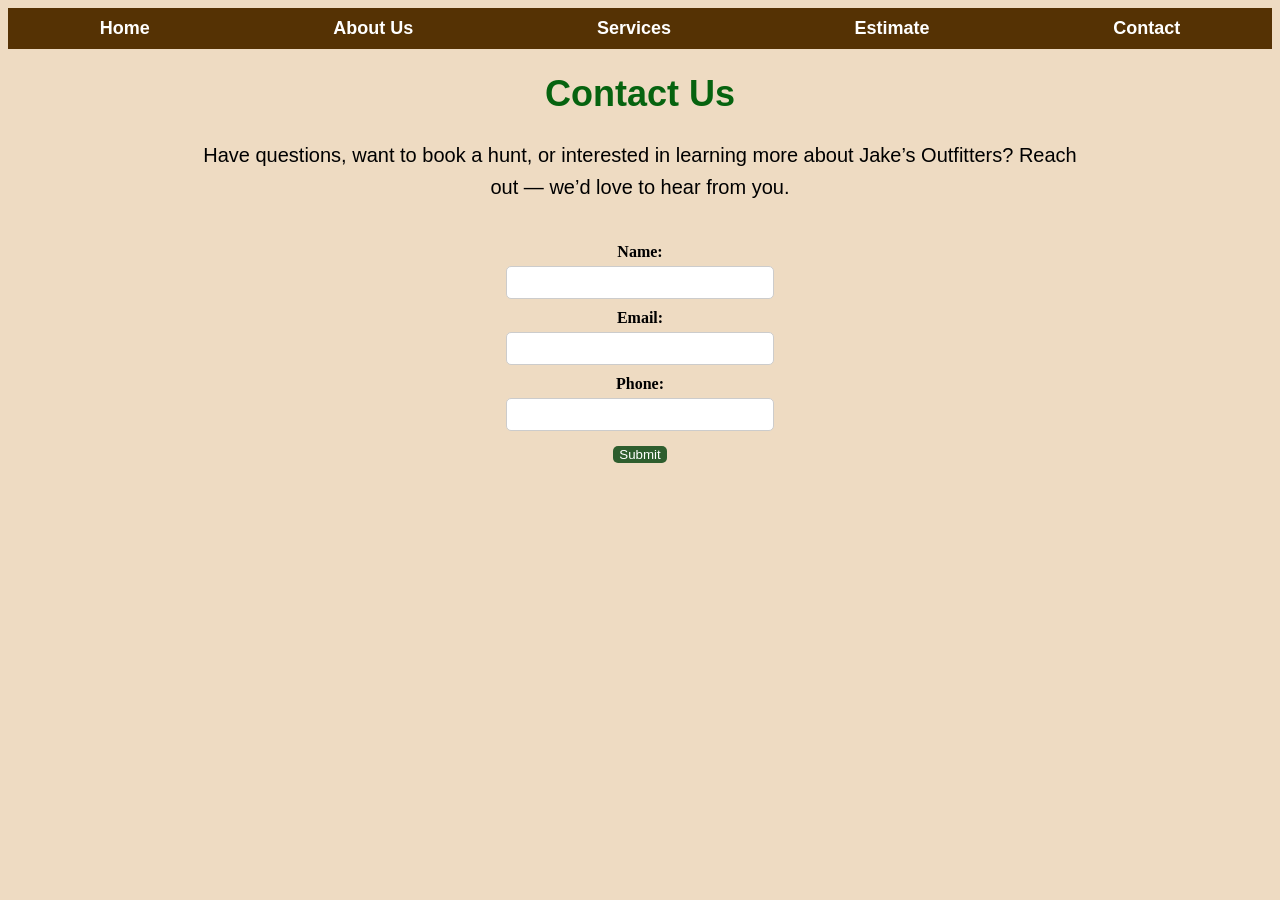
<file: contact.html>
<!DOCTYPE html>
<html lang="en">
<head>
    <meta charset="UTF-8">
    <meta name="viewport" content="width=device-width, initial-scale=1.0">
    <title>Jake's Outfitters</title>
    <link rel="stylesheet" href="style.css">
    <script src="main.js"></script>
</head>


<body>
    <nav>
        <ul>
            <li><a href="index.html">Home</a></li>
            <li><a href="about.html">About Us</a></li>
            <li><a href="services.html">Services</a></li>
            <li><a href="estimate.html">Estimate</a></li>
            <li><a href="contact.html">Contact</a></li>
        </ul>
    </nav>
<div id="home">
<h1>Contact Us</h1>
</div>

<p class="contact-intro">
    Have questions, want to book a hunt, or interested in learning more about Jake’s Outfitters?
    Reach out — we’d love to hear from you.
</p>

<form id="contactForm">
    <label>Name:</label>
    <input type="text" id="name" required>

    <label>Email:</label>
    <input type="text" id="email" required>

    <label>Phone:</label>
    <input type="text" id="phone">

    <button type="submit">Submit</button>
</form>
</body>
</html>
</file>
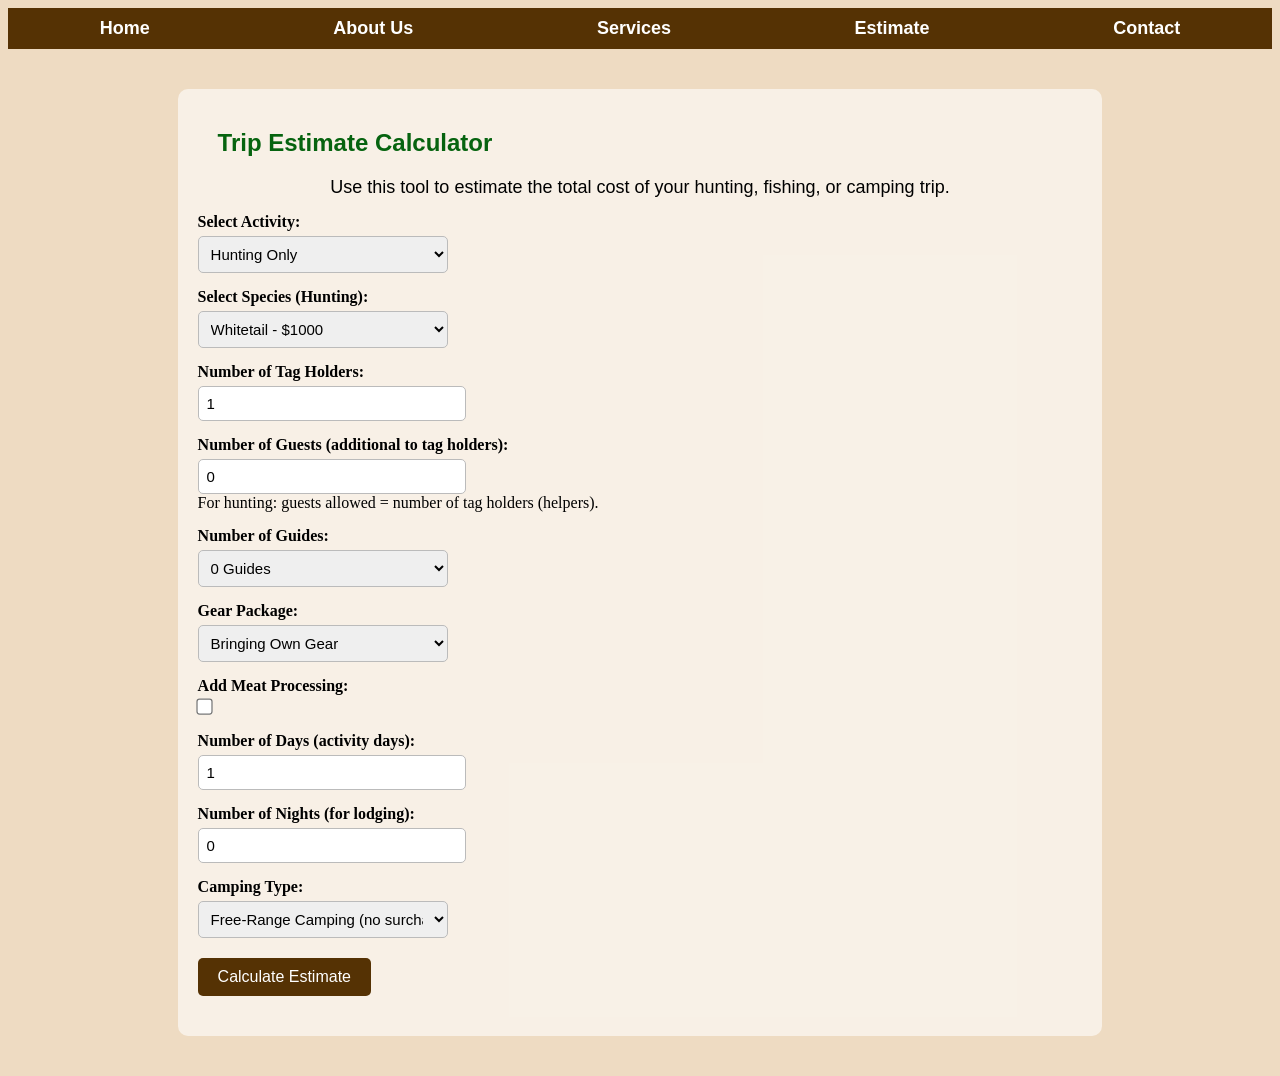
<file: estimate.html>
<!DOCTYPE html>
<html lang="en">
<head>
    <meta charset="UTF-8">
    <meta name="viewport" content="width=device-width, initial-scale=1.0">
    <title>Estimate Calculator - Jake's Outfitters</title>
    <link rel="stylesheet" href="style.css">
    <script src="main.js"></script>
</head>

<body>

    <!--Nav Bar-->
    <nav>
        <ul>
            <li><a href="index.html">Home</a></li>
            <li><a href="about.html">About Us</a></li>
            <li><a href="services.html">Services</a></li>
            <li><a href="estimate.html">Estimate</a></li>
            <li><a href="contact.html">Contact</a></li>
        </ul>
    </nav>

    <!-- Calculator Section -->
<section id="estimate">
  <h2>Trip Estimate Calculator</h2>
  <p class="services-intro">
    Use this tool to estimate the total cost of your hunting, fishing, or camping trip.
  </p>

  <!-- Activity selection -->
  <label for="activity"><strong>Select Activity:</strong></label>
  <select id="activity">
    <option value="hunt">Hunting Only</option>
    <option value="fish">Fishing Only</option>
    <option value="both">Hunting + Fishing</option>
    <option value="camp">Camping Only</option>
  </select>

  <!-- Species (for hunting) -->
  <div class="field-group" id="speciesGroup">
    <label for="species"><strong>Select Species (Hunting):</strong></label>
    <select id="species">
      <option value="whitetail">Whitetail - $1000</option>
      <option value="mule">Mule Deer - $1200</option>
      <option value="bear">Black Bear - $1500</option>
      <option value="elk">Elk - $2500</option>
      <option value="moose">Moose - $3000</option>
      <option value="turkey">Turkey - $400</option>
    </select>
  </div>

  <!-- Tag Holders (for hunting) -->
  <div class="field-group" id="tagGroup">
    <label for="tagHolders"><strong>Number of Tag Holders:</strong></label>
    <input type="number" id="tagHolders" min="1" value="1">
  </div>

  <!-- Guests (shown for all activities) -->
  <div class="field-group" id="guestsGroup">
    <label for="guests"><strong>Number of Guests (additional to tag holders):</strong></label>
    <input type="number" id="guests" min="0" value="0">
    <div class="small muted" id="guestNote">For hunting, guests allowed ≤ tag holders.</div>
  </div>

  <!-- Guides (not used for camping-only) -->
  <div class="field-group" id="guidesGroup">
    <label for="guides"><strong>Number of Guides:</strong></label>
    <select id="guides">
      <option value="0">0 Guides</option>
      <option value="1">1 Guide</option>
      <option value="2">2 Guides</option>
    </select>
  </div>

  <!-- Gear -->
  <div class="field-group" id="gearGroup">
    <label for="gear"><strong>Gear Package:</strong></label>
    <select id="gear">
      <option value="none">Bringing Own Gear</option>
      <option value="full">Full Gear Package ($75/person/day)</option>
      <option value="partial">Partial Gear Package ($35/person/day)</option>
    </select>
  </div>

  <!-- Processing -->
<div class="field-group" id="processingGroup">
  <label for="processing">Add Meat Processing:</label>
  <div class="input-wrapper">
    <input type="checkbox" id="processing">
  </div>
</div>


  <!-- Days & Nights -->
  <div class="field-group" id="daysGroup">
    <label for="days"><strong>Number of Days (activity days):</strong></label>
    <input type="number" id="days" min="1" value="1">
  </div>

  <div class="field-group" id="nightsGroup">
    <label for="nights"><strong>Number of Nights (for lodging):</strong></label>
    <input type="number" id="nights" min="0" value="0">
  </div>

  <!-- Camping type (free-range vs lodge) -->
  <div class="field-group" id="campingTypeGroup">
    <label for="campType"><strong>Camping Type:</strong></label>
    <select id="campType">
      <option value="free">Free-Range Camping (no surcharge)</option>
      <option value="lodge">Lodge (+$350/night)</option>
    </select>
  </div>

  <!-- Calculate button -->
  <button id="calcButton">Calculate Estimate</button>

  <!-- Output -->
  <h3 id="estimateOutput"></h3>
  <div id="breakdown" class="muted"></div>
</section>


  </body>
</html>
</file>
<file: style.css>
nav {
  background-color: #553204;    /*Color of the nav bar*/
  padding: 10px 0;
}

nav ul {
  list-style-type: none;
  display: flex;
  justify-content: space-around;    /*Aligning the nav bar across the top*/
  margin: 0;
  padding: 0;
}

nav a {
  text-decoration: none;
  color: white;
  font-size: 18px;      /*Formatting text for nav bar*/
  font-family: Verdana, sans-serif;
  font-weight: bold;
}

nav a:hover {
  color: burlywood; /*Text color when hovering with mouse*/
}


#home {
    font-size: 24px;
    font-family:serif;
    color:#06630f;
    text-align: center;
}
#Picture {
    display:flex;
    flex-direction: column;
    align-items: center;
}
#Picture figcaption {
    font-size: 14px;
    font-family:Verdana, Tahoma, sans-serif;
    text-align: center;
    margin-top: 8px;
}

body {
    background-color: rgba(222, 184, 135, 0.5);
}

p {
    font-family:sans-serif;
    font-size: 18px;
    margin-left: 36px;
}

ul {
    font-family:sans-serif;
    font-size: 18px;
    margin-left: 36px;
}

h1 {
    font-size: 36px;
    font-family:Verdana, Tahoma, sans-serif;
    color: #06630f;
}

h2 {
    margin-left: 20px;
    font-size: 24px;
    font-family:Verdana, Tahoma, sans-serif;
    color: #06630f;

}

.services-intro {
    text-align: center;
    margin: 0 auto;
    width: 80%;
}

h3 {
    margin-left: 30px;
    font-size: 16px;
    font-family:Verdana, Tahoma, sans-serif;
    color: #06630f;
}

.contact-intro {
    text-align: center;
    font-size: 20px;
    width: 70%;
    margin: 20px auto 40px auto;
    line-height: 1.6;
}

#contact-info,
#hours {
    width: 70%;
    margin: 0 auto 40px auto;
    padding: 20px;
    background-color: rgba(255, 255, 255, 0.4);
    border-radius: 10px;
}

#contact-info h2,
#hours h2 {
    color: #06630f;
    font-family: Verdana, Tahoma, sans-serif;
    margin-bottom: 10px;
}

#estimate {
    width: 70%;
    margin: 40px auto;
    background: rgba(255, 255, 255, 0.6);
    padding: 20px;
    border-radius: 10px;
}

#estimate input,
#estimate select {
    width: 250px;
    padding: 8px;
    margin-top: 5px;
    border: 1px solid #bbb;
    border-radius: 5px;
    font-size: 15px;
}

#estimate label {
    display: block;
    margin-top: 15px;
    font-weight: bold;
}

.input-wrapper {
    text-align: left;
}

#processingGroup input[type="checkbox"] {
    width: auto;       
    margin-left: 0;    
    transform: scale(1.25); 
}

#estimateOutput {
    margin-top: 20px;
    font-size: 20px;
    color: #06630f;
}

#calcButton {
    display: block;
    margin-top: 20px;
    padding: 10px 20px;
    background: #553204;
    color: white;
    border: none;
    border-radius: 5px;
    cursor: pointer;
    font-size: 16px;
}

#calcButton:hover {
    background: #70480a;
}

/* Contact form styling */
#contactForm {
    margin-top: 20px;
    text-align: center;
}

#contactForm label {
    display: block;
    margin-top: 10px;
    font-weight: bold;
}

#contactForm input {
    padding: 8px;
    width: 250px;
    margin-top: 5px;
    border: 1px solid #ccc;
    border-radius: 5px;
}

#contactForm button {
    display: block;
    margin: 15px auto 0;
    background-color: #2e5e2e;
    color: white;
    border: none;
    border-radius: 5px;
    cursor: pointer;
}

#contactForm button:hover {
    background-color: #3d7a3d;
}
</file>
